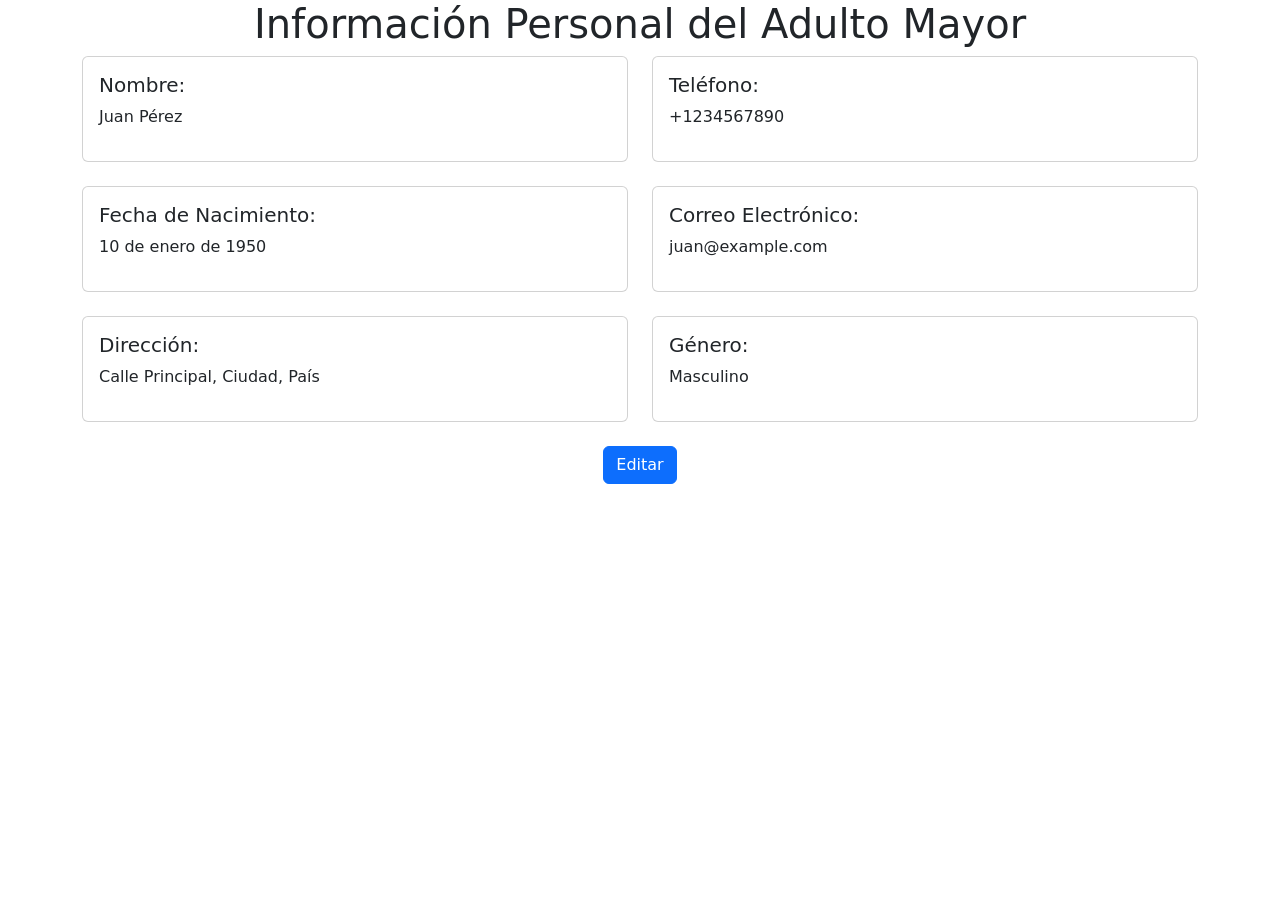
<file: Código/app/codigo.html>
<!DOCTYPE html>
<html lang="en">
<head>
  <meta charset="UTF-8">
  <meta name="viewport" content="width=device-width, initial-scale=1.0">
  <link rel="stylesheet" href="https://cdnjs.cloudflare.com/ajax/libs/bootstrap/5.3.0/css/bootstrap.min.css">
  <title>Información Personal del Adulto Mayor</title>
</head>
<body>
  <div class="container">
    <h1 class="text-center">Información Personal del Adulto Mayor</h1>

    <div class="row">
      <div class="col-md-6">
        <div class="card mb-4">
          <div class="card-body">
            <h5 class="card-title">Nombre:</h5>
            <p id="nombre" class="card-text">Juan Pérez</p>
            <input type="text" id="nombreInput" class="form-control" style="display: none;">
          </div>
        </div>

        <div class="card mb-4">
          <div class="card-body">
            <h5 class="card-title">Fecha de Nacimiento:</h5>
            <p id="fechaNacimiento" class="card-text">10 de enero de 1950</p>
            <input type="text" id="fechaNacimientoInput" class="form-control" style="display: none;">
          </div>
        </div>

        <div class="card mb-4">
          <div class="card-body">
            <h5 class="card-title">Dirección:</h5>
            <p id="direccion" class="card-text">Calle Principal, Ciudad, País</p>
            <input type="text" id="direccionInput" class="form-control" style="display: none;">
          </div>
        </div>
      </div>

      <div class="col-md-6">
        <div class="card mb-4">
          <div class="card-body">
            <h5 class="card-title">Teléfono:</h5>
            <p id="telefono" class="card-text">+1234567890</p>
            <input type="text" id="telefonoInput" class="form-control" style="display: none;">
          </div>
        </div>

        <div class="card mb-4">
          <div class="card-body">
            <h5 class="card-title">Correo Electrónico:</h5>
            <p id="correo" class="card-text">juan@example.com</p>
            <input type="text" id="correoInput" class="form-control" style="display: none;">
          </div>
        </div>

        <div class="card mb-4">
          <div class="card-body">
            <h5 class="card-title">Género:</h5>
            <p id="genero" class="card-text">Masculino</p>
            <select id="generoInput" class="form-select" style="display: none;">
              <option value="Masculino">Masculino</option>
              <option value="Femenino">Femenino</option>
              <option value="Otro">Otro</option>
            </select>
          </div>
        </div>
      </div>
    </div>

    <div class="text-center">
      <button id="editarBtn" class="btn btn-primary">Editar</button>
      <button id="guardarBtn" class="btn btn-success" style="display: none;">Guardar</button>
    </div>
  </div>

  <script src="https://cdnjs.cloudflare.com/ajax/libs/bootstrap/5.3.0/js/bootstrap.bundle.min.js"></script>
  <script>
    const editarBtn = document.getElementById('editarBtn');
    const guardarBtn = document.getElementById('guardarBtn');

    editarBtn.addEventListener('click', () => {
      editarBtn.style.display = 'none';
      guardarBtn.style.display = 'block';

      // Mostrar campos de entrada y ocultar elementos de texto
      document.querySelectorAll('.card-text').forEach((element) => {
        element.style.display = 'none';
      });

      document.querySelectorAll('input, select').forEach((element) => {
        element.style.display = 'block';
        element.value = element.previousElementSibling.textContent;
      });
    });

    guardarBtn.addEventListener('click', () => {
      guardarBtn.style.display = 'none';
      editarBtn.style.display = 'block';

      // Mostrar elementos de texto y ocultar campos de entrada
      document.querySelectorAll('.card-text').forEach((element) => {
        element.style.display = 'block';
        element.textContent = element.nextElementSibling.value;
      });

      document.querySelectorAll('input, select').forEach((element) => {
        element.style.display = 'none';
      });
    });
  </script>
</body>
</html>
</file>
